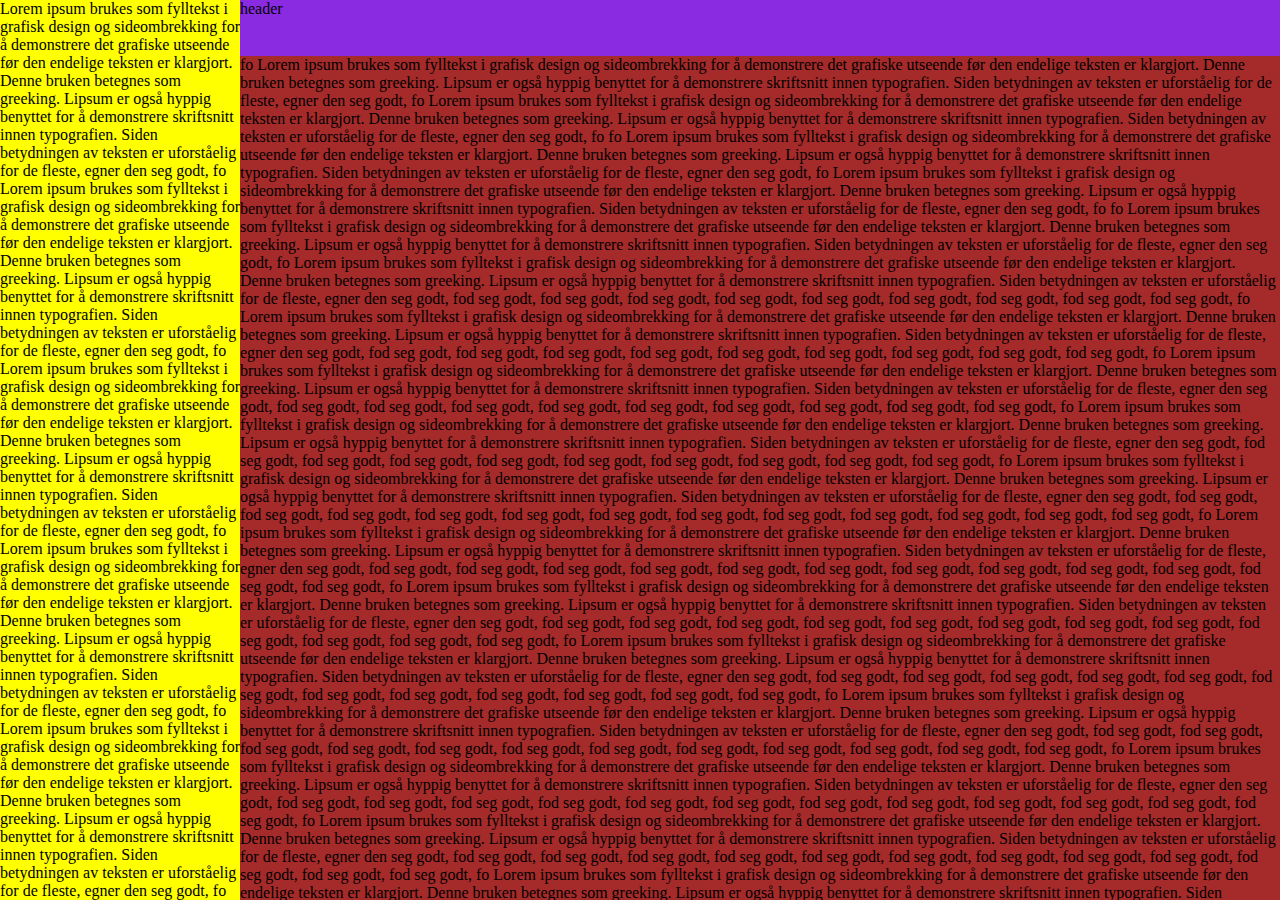
<file: index-finished.html>
<!DOCTYPE html>
<html lang="en">
<head>
    <meta charset="UTF-8">
    <meta name="viewport" content="width=device-width, initial-scale=1.0"/>
    <title>YouTube :: Home</title>
    <link rel="stylesheet" href="css/styles2.css" type="text/css">
</head>
<body>

<aside>
    Lorem ipsum brukes som fylltekst i grafisk design og sideombrekking for å demonstrere det grafiske utseende før
    den endelige teksten er klargjort. Denne bruken betegnes som greeking. Lipsum er også hyppig benyttet for å
    demonstrere skriftsnitt innen typografien. Siden betydningen av teksten er uforståelig for de fleste, egner den
    seg godt, fo


    Lorem ipsum brukes som fylltekst i grafisk design og sideombrekking for å demonstrere det grafiske utseende før
    den endelige teksten er klargjort. Denne bruken betegnes som greeking. Lipsum er også hyppig benyttet for å
    demonstrere skriftsnitt innen typografien. Siden betydningen av teksten er uforståelig for de fleste, egner den
    seg godt, fo
    Lorem ipsum brukes som fylltekst i grafisk design og sideombrekking for å demonstrere det grafiske utseende før
    den endelige teksten er klargjort. Denne bruken betegnes som greeking. Lipsum er også hyppig benyttet for å
    demonstrere skriftsnitt innen typografien. Siden betydningen av teksten er uforståelig for de fleste, egner den
    seg godt, fo
    Lorem ipsum brukes som fylltekst i grafisk design og sideombrekking for å demonstrere det grafiske utseende før
    den endelige teksten er klargjort. Denne bruken betegnes som greeking. Lipsum er også hyppig benyttet for å
    demonstrere skriftsnitt innen typografien. Siden betydningen av teksten er uforståelig for de fleste, egner den
    seg godt, fo
    Lorem ipsum brukes som fylltekst i grafisk design og sideombrekking for å demonstrere det grafiske utseende før
    den endelige teksten er klargjort. Denne bruken betegnes som greeking. Lipsum er også hyppig benyttet for å
    demonstrere skriftsnitt innen typografien. Siden betydningen av teksten er uforståelig for de fleste, egner den
    seg godt, fo
    Lorem ipsum brukes som fylltekst i grafisk design og sideombrekking for å demonstrere det grafiske utseende før
    den endelige teksten er klargjort. Denne bruken betegnes som greeking. Lipsum er også hyppig benyttet for å
    demonstrere skriftsnitt innen typografien. Siden betydningen av teksten er uforståelig for de fleste, egner den
    seg godt, fo
    Lorem ipsum brukes som fylltekst i grafisk design og sideombrekking for å demonstrere det grafiske utseende før
    den endelige teksten er klargjort. Denne bruken betegnes som greeking. Lipsum er også hyppig benyttet for å
    demonstrere skriftsnitt innen typografien. Siden betydningen av teksten er uforståelig for de fleste, egner den
    seg godt, fo
    Lorem ipsum brukes som fylltekst i grafisk design og sideombrekking for å demonstrere det grafiske utseende før
    den endelige teksten er klargjort. Denne bruken betegnes som greeking. Lipsum er også hyppig benyttet for å
    demonstrere skriftsnitt innen typografien. Siden betydningen av teksten er uforståelig for de fleste, egner den
    seg godt, fo
    Lorem ipsum brukes som fylltekst i grafisk design og sideombrekking for å demonstrere det grafiske utseende før
    den endelige teksten er klargjort. Denne bruken betegnes som greeking. Lipsum er også hyppig benyttet for å
    demonstrere skriftsnitt innen typografien. Siden betydningen av teksten er uforståelig for de fleste, egner den
    seg godt, fo
    Lorem ipsum brukes som fylltekst i grafisk design og sideombrekking for å demonstrere det grafiske utseende før
    den endelige teksten er klargjort. Denne bruken betegnes som greeking. Lipsum er også hyppig benyttet for å
    demonstrere skriftsnitt innen typografien. Siden betydningen av teksten er uforståelig for de fleste, egner den
    seg godt, fo

</aside>
<div class="container">
    <header>header</header>
    <main>

        fo
        Lorem ipsum brukes som fylltekst i grafisk design og sideombrekking for å demonstrere det grafiske utseende
        før
        den endelige teksten er klargjort. Denne bruken betegnes som greeking. Lipsum er også hyppig benyttet for å
        demonstrere skriftsnitt innen typografien. Siden betydningen av teksten er uforståelig for de fleste, egner
        den
        seg godt, fo
        Lorem ipsum brukes som fylltekst i grafisk design og sideombrekking for å demonstrere det grafiske utseende
        før
        den endelige teksten er klargjort. Denne bruken betegnes som greeking. Lipsum er også hyppig benyttet for å
        demonstrere skriftsnitt innen typografien. Siden betydningen av teksten er uforståelig for de fleste, egner
        den
        seg godt, fo fo
        Lorem ipsum brukes som fylltekst i grafisk design og sideombrekking for å demonstrere det grafiske utseende
        før
        den endelige teksten er klargjort. Denne bruken betegnes som greeking. Lipsum er også hyppig benyttet for å
        demonstrere skriftsnitt innen typografien. Siden betydningen av teksten er uforståelig for de fleste, egner
        den
        seg godt, fo
        Lorem ipsum brukes som fylltekst i grafisk design og sideombrekking for å demonstrere det grafiske utseende
        før
        den endelige teksten er klargjort. Denne bruken betegnes som greeking. Lipsum er også hyppig benyttet for å
        demonstrere skriftsnitt innen typografien. Siden betydningen av teksten er uforståelig for de fleste, egner
        den
        seg godt, fo fo
        Lorem ipsum brukes som fylltekst i grafisk design og sideombrekking for å demonstrere det grafiske utseende
        før
        den endelige teksten er klargjort. Denne bruken betegnes som greeking. Lipsum er også hyppig benyttet for å
        demonstrere skriftsnitt innen typografien. Siden betydningen av teksten er uforståelig for de fleste, egner
        den
        seg godt, fo
        Lorem ipsum brukes som fylltekst i grafisk design og sideombrekking for å demonstrere det grafiske utseende
        før
        den endelige teksten er klargjort. Denne bruken betegnes som greeking. Lipsum er også hyppig benyttet for å
        demonstrere skriftsnitt innen typografien. Siden betydningen av teksten er uforståelig for de fleste, egner
        den
        seg godt, fod
        seg godt, fod
        seg godt, fod
        seg godt, fod
        seg godt, fod
        seg godt, fod
        seg godt, fod
        seg godt, fod
        seg godt, fod
        seg godt, fo
        Lorem ipsum brukes som fylltekst i grafisk design og sideombrekking for å demonstrere det grafiske utseende
        før
        den endelige teksten er klargjort. Denne bruken betegnes som greeking. Lipsum er også hyppig benyttet for å
        demonstrere skriftsnitt innen typografien. Siden betydningen av teksten er uforståelig for de fleste, egner
        den
        seg godt, fod
        seg godt, fod
        seg godt, fod
        seg godt, fod
        seg godt, fod
        seg godt, fod
        seg godt, fod
        seg godt, fod
        seg godt, fod
        seg godt, fo
        Lorem ipsum brukes som fylltekst i grafisk design og sideombrekking for å demonstrere det grafiske utseende
        før
        den endelige teksten er klargjort. Denne bruken betegnes som greeking. Lipsum er også hyppig benyttet for å
        demonstrere skriftsnitt innen typografien. Siden betydningen av teksten er uforståelig for de fleste, egner
        den
        seg godt, fod
        seg godt, fod
        seg godt, fod
        seg godt, fod
        seg godt, fod
        seg godt, fod
        seg godt, fod
        seg godt, fod
        seg godt, fod
        seg godt, fo
        Lorem ipsum brukes som fylltekst i grafisk design og sideombrekking for å demonstrere det grafiske utseende
        før
        den endelige teksten er klargjort. Denne bruken betegnes som greeking. Lipsum er også hyppig benyttet for å
        demonstrere skriftsnitt innen typografien. Siden betydningen av teksten er uforståelig for de fleste, egner
        den
        seg godt, fod
        seg godt, fod
        seg godt, fod
        seg godt, fod
        seg godt, fod
        seg godt, fod
        seg godt, fod
        seg godt, fod
        seg godt, fod
        seg godt, fo
        Lorem ipsum brukes som fylltekst i grafisk design og sideombrekking for å demonstrere det grafiske utseende
        før
        den endelige teksten er klargjort. Denne bruken betegnes som greeking. Lipsum er også hyppig benyttet for å
        demonstrere skriftsnitt innen typografien. Siden betydningen av teksten er uforståelig for de fleste, egner
        den
        seg godt, fod
        seg godt, fod
        seg godt, fod
        seg godt, fod
        seg godt, fod
        seg godt, fod
        seg godt, fod
        seg godt, fod
        seg godt, fod seg godt, fod
        seg godt, fod
        seg godt, fod
        seg godt, fo
        Lorem ipsum brukes som fylltekst i grafisk design og sideombrekking for å demonstrere det grafiske utseende
        før
        den endelige teksten er klargjort. Denne bruken betegnes som greeking. Lipsum er også hyppig benyttet for å
        demonstrere skriftsnitt innen typografien. Siden betydningen av teksten er uforståelig for de fleste, egner
        den
        seg godt, fod
        seg godt, fod
        seg godt, fod
        seg godt, fod
        seg godt, fod
        seg godt, fod
        seg godt, fod
        seg godt, fod
        seg godt, fod seg godt, fod
        seg godt, fod
        seg godt, fod
        seg godt, fo
        Lorem ipsum brukes som fylltekst i grafisk design og sideombrekking for å demonstrere det grafiske utseende
        før
        den endelige teksten er klargjort. Denne bruken betegnes som greeking. Lipsum er også hyppig benyttet for å
        demonstrere skriftsnitt innen typografien. Siden betydningen av teksten er uforståelig for de fleste, egner
        den
        seg godt, fod
        seg godt, fod
        seg godt, fod
        seg godt, fod
        seg godt, fod
        seg godt, fod
        seg godt, fod
        seg godt, fod
        seg godt, fod seg godt, fod
        seg godt, fod
        seg godt, fod
        seg godt, fo
        Lorem ipsum brukes som fylltekst i grafisk design og sideombrekking for å demonstrere det grafiske utseende
        før
        den endelige teksten er klargjort. Denne bruken betegnes som greeking. Lipsum er også hyppig benyttet for å
        demonstrere skriftsnitt innen typografien. Siden betydningen av teksten er uforståelig for de fleste, egner
        den
        seg godt, fod
        seg godt, fod
        seg godt, fod
        seg godt, fod
        seg godt, fod
        seg godt, fod
        seg godt, fod
        seg godt, fod
        seg godt, fod seg godt, fod
        seg godt, fod
        seg godt, fod
        seg godt, fo
        Lorem ipsum brukes som fylltekst i grafisk design og sideombrekking for å demonstrere det grafiske utseende
        før
        den endelige teksten er klargjort. Denne bruken betegnes som greeking. Lipsum er også hyppig benyttet for å
        demonstrere skriftsnitt innen typografien. Siden betydningen av teksten er uforståelig for de fleste, egner
        den
        seg godt, fod
        seg godt, fod
        seg godt, fod
        seg godt, fod
        seg godt, fod
        seg godt, fod
        seg godt, fod
        seg godt, fod
        seg godt, fod seg godt, fod
        seg godt, fod
        seg godt, fod
        seg godt, fo
        Lorem ipsum brukes som fylltekst i grafisk design og sideombrekking for å demonstrere det grafiske utseende
        før
        den endelige teksten er klargjort. Denne bruken betegnes som greeking. Lipsum er også hyppig benyttet for å
        demonstrere skriftsnitt innen typografien. Siden betydningen av teksten er uforståelig for de fleste, egner
        den
        seg godt, fod
        seg godt, fod
        seg godt, fod
        seg godt, fod
        seg godt, fod
        seg godt, fod
        seg godt, fod
        seg godt, fod
        seg godt, fod seg godt, fod
        seg godt, fod
        seg godt, fod
        seg godt, fo
        Lorem ipsum brukes som fylltekst i grafisk design og sideombrekking for å demonstrere det grafiske utseende
        før
        den endelige teksten er klargjort. Denne bruken betegnes som greeking. Lipsum er også hyppig benyttet for å
        demonstrere skriftsnitt innen typografien. Siden betydningen av teksten er uforståelig for de fleste, egner
        den
        seg godt, fod
        seg godt, fod
        seg godt, fod
        seg godt, fod
        seg godt, fod
        seg godt, fod
        seg godt, fod
        seg godt, fod
        seg godt, fod seg godt, fod
        seg godt, fod
        seg godt, fod
        seg godt, fo
        Lorem ipsum brukes som fylltekst i grafisk design og sideombrekking for å demonstrere det grafiske utseende
        før
        den endelige teksten er klargjort. Denne bruken betegnes som greeking. Lipsum er også hyppig benyttet for å
        demonstrere skriftsnitt innen typografien. Siden betydningen av teksten er uforståelig for de fleste, egner
        den
        seg godt, fod
        seg godt, fod
        seg godt, fod
        seg godt, fod
        seg godt, fod
        seg godt, fod
        seg godt, fod
        seg godt, fod
        seg godt, fod seg godt, fod
        seg godt, fod
        seg godt, fod
        seg godt, fo
        Lorem ipsum brukes som fylltekst i grafisk design og sideombrekking for å demonstrere det grafiske utseende
        før
        den endelige teksten er klargjort. Denne bruken betegnes som greeking. Lipsum er også hyppig benyttet for å
        demonstrere skriftsnitt innen typografien. Siden betydningen av teksten er uforståelig for de fleste, egner
        den
        seg godt, fod
        seg godt, fod
        seg godt, fod
        seg godt, fod
        seg godt, fod
        seg godt, fod
        seg godt, fod
        seg godt, fod
        seg godt, fod seg godt, fod
        seg godt, fod
        seg godt, fod
        seg godt, fo
        Lorem ipsum brukes som fylltekst i grafisk design og sideombrekking for å demonstrere det grafiske utseende
        før
        den endelige teksten er klargjort. Denne bruken betegnes som greeking. Lipsum er også hyppig benyttet for å
        demonstrere skriftsnitt innen typografien. Siden betydningen av teksten er uforståelig for de fleste, egner
        den
        seg godt, fod
        seg godt, fod
        seg godt, fod
        seg godt, fod
        seg godt, fod
        seg godt, fod
        seg godt, fod
        seg godt, fod
        seg godt, fod seg godt, fod
        seg godt, fod
        seg godt, fod
        seg godt, fo
        Lorem ipsum brukes som fylltekst i grafisk design og sideombrekking for å demonstrere det grafiske utseende
        før
        den endelige teksten er klargjort. Denne bruken betegnes som greeking. Lipsum er også hyppig benyttet for å
        demonstrere skriftsnitt innen typografien. Siden betydningen av teksten er uforståelig for de fleste, egner
        den
        seg godt, fod
        seg godt, fod
        seg godt, fod
        seg godt, fod
        seg godt, fod
        seg godt, fod
        seg godt, fod
        seg godt, fod
        seg godt, fod seg godt, fod
        seg godt, fod
        seg godt, fod
        seg godt, fo
        Lorem ipsum brukes som fylltekst i grafisk design og sideombrekking for å demonstrere det grafiske utseende
        før
        den endelige teksten er klargjort. Denne bruken betegnes som greeking. Lipsum er også hyppig benyttet for å
        demonstrere skriftsnitt innen typografien. Siden betydningen av teksten er uforståelig for de fleste, egner
        den
        seg godt, fod
        seg godt, fod
        seg godt, fod
        seg godt, fod
        seg godt, fod
        seg godt, fod
        seg godt, fod
        seg godt, fod
        seg godt, fod seg godt, fod
        seg godt, fod
        seg godt, fod
        seg godt, fo
        Lorem ipsum brukes som fylltekst i grafisk design og sideombrekking for å demonstrere det grafiske utseende
        før
        den endelige teksten er klargjort. Denne bruken betegnes som greeking. Lipsum er også hyppig benyttet for å
        demonstrere skriftsnitt innen typografien. Siden betydningen av teksten er uforståelig for de fleste, egner
        den
        seg godt, fod
        seg godt, fod
        seg godt, fod
        seg godt, fod
        seg godt, fod
        seg godt, fod
        seg godt, fod
        seg godt, fod
        seg godt, fod seg godt, fod
        seg godt, fod
        seg godt, fod
        seg godt, fo
        Lorem ipsum brukes som fylltekst i grafisk design og sideombrekking for å demonstrere det grafiske utseende
        før
        den endelige teksten er klargjort. Denne bruken betegnes som greeking. Lipsum er også hyppig benyttet for å
        demonstrere skriftsnitt innen typografien. Siden betydningen av teksten er uforståelig for de fleste, egner
        den
        seg godt, fod
        seg godt, fod
        seg godt, fod
        seg godt, fod
        seg godt, fod
        seg godt, fod
        seg godt, fod
        seg godt, fod
        seg godt, fod seg godt, fod
        seg godt, fod
        seg godt, fod
        seg godt, fo
        Lorem ipsum brukes som fylltekst i grafisk design og sideombrekking for å demonstrere det grafiske utseende
        før
        den endelige teksten er klargjort. Denne bruken betegnes som greeking. Lipsum er også hyppig benyttet for å
        demonstrere skriftsnitt innen typografien. Siden betydningen av teksten er uforståelig for de fleste, egner
        den
        seg godt, fod
        seg godt, fod
        seg godt, fod
        seg godt, fod
        seg godt, fod
        seg godt, fod
        seg godt, fod
        seg godt, fod
        seg godt, fod
    </main>
</div>
</body>
</html>
</file>
<file: css/styles2.css>
* {
    box-sizing: border-box;
}

body {
    height: 100vh;
    margin: 0;
    display: flex;
}


aside {
    background-color: yellow;
    flex-basis: 240px;
    max-width: 240px;
    overflow: auto;
    flex-grow: 0;
    flex-shrink: 0;
    display: flex;
    flex-direction: column;
}

.container {
    display: flex;
    flex-direction: column;
}

header {
    background-color: blueviolet;
    height: 56px;
    display: flex;
    flex-shrink: 0;
}

main {
    background-color: brown;
    flex-grow: 1;
    overflow: auto;
}
</file>
